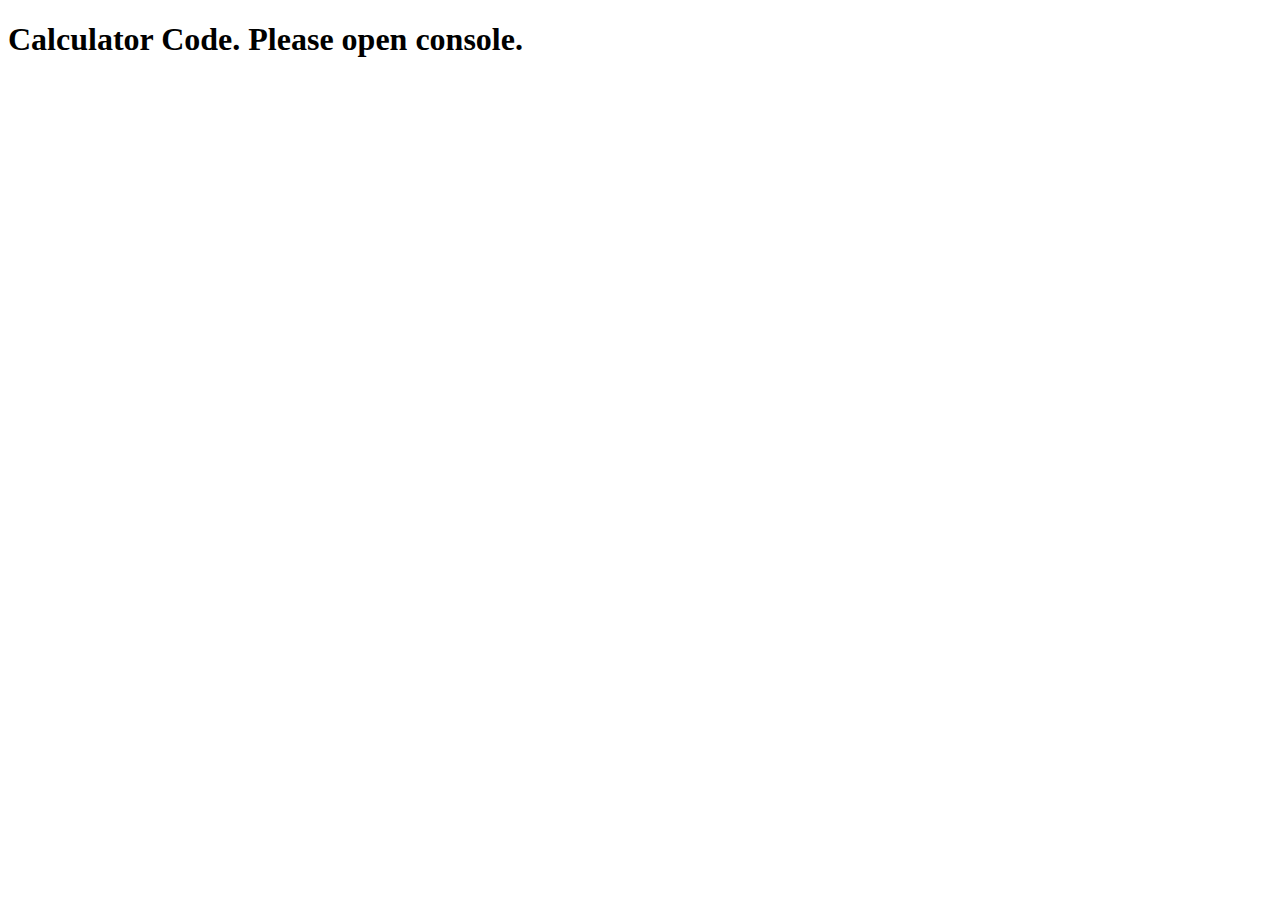
<file: Lab 01/Calculator/index.html>
<!DOCTYPE html>
<html lang="en">
<head>
    <meta charset="UTF-8">
    <meta name="viewport" content="width=device-width, initial-scale=1.0">
    <title>Document</title>
</head>
<body>
    <h1>Calculator Code. Please open console.</h1>
    <script src="assets/js/app.js"></script>
</body>
</html>
</file>
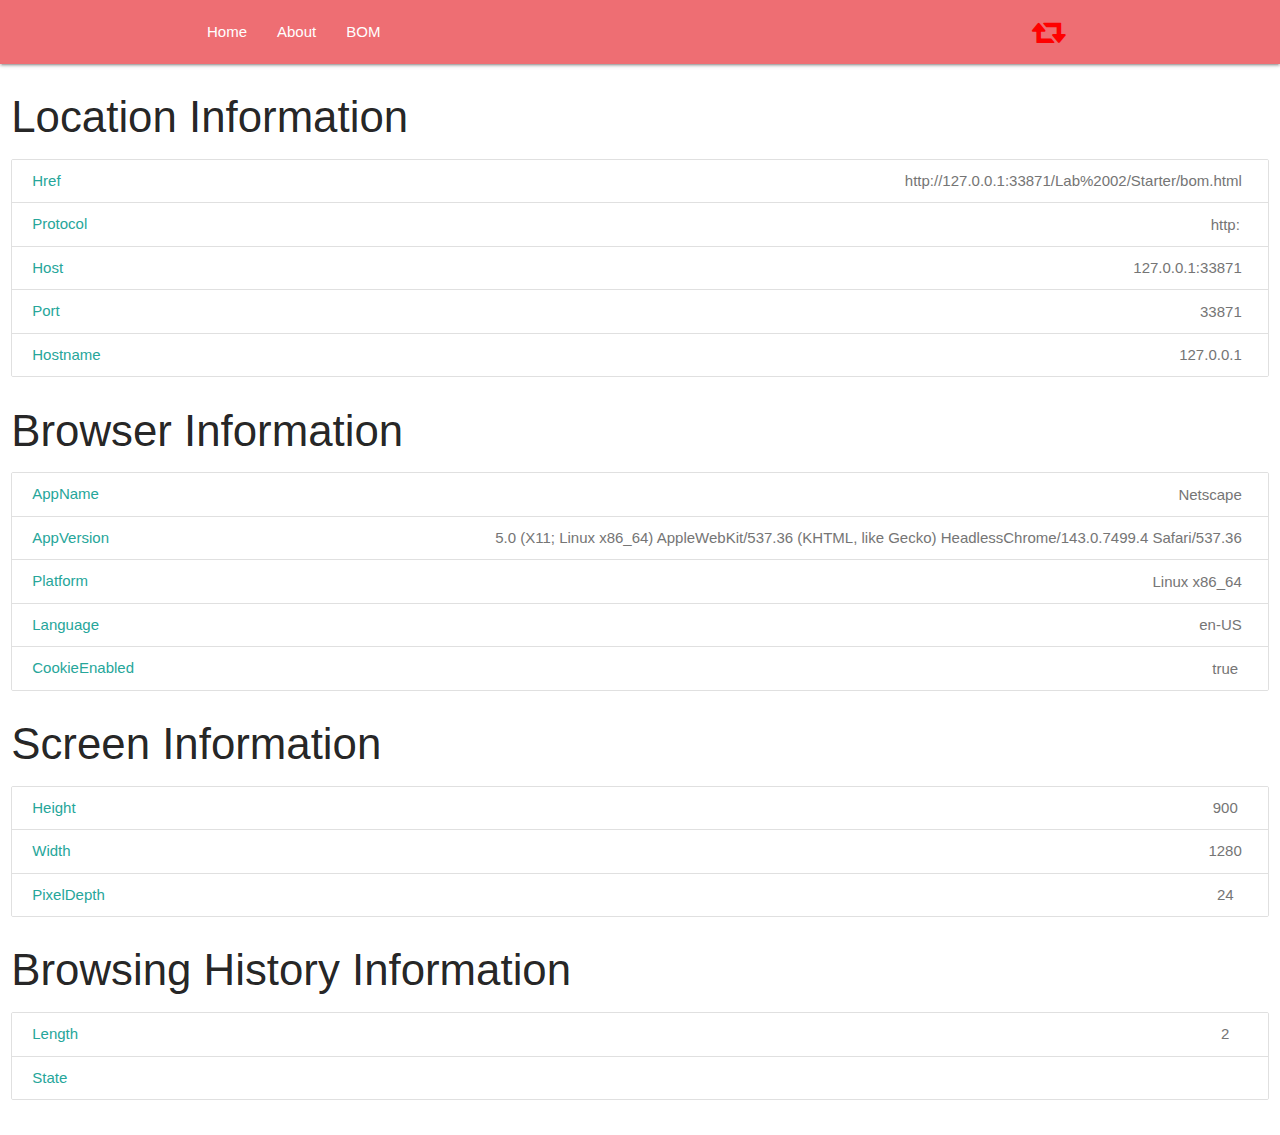
<file: Lab 02/Starter/bom.html>
<!DOCTYPE html>
<html lang="en">

<head>
    <meta charset="UTF-8">
    <meta name="viewport" content="width=device-width, initial-scale=1.0">
    <!-- Materialize Compiled and minified CSS -->
    <link rel="stylesheet" href="https://cdnjs.cloudflare.com/ajax/libs/materialize/1.0.0/css/materialize.min.css">
    <!-- Font Owesome Compiled and minified CSS -->
    <link rel="stylesheet" href="https://stackpath.bootstrapcdn.com/font-awesome/4.7.0/css/font-awesome.min.css" integrity="sha384-wvfXpqpZZVQGK6TAh5PVlGOfQNHSoD2xbE+QkPxCAFlNEevoEH3Sl0sibVcOQVnN" crossorigin="anonymous">
    <!-- Custom Css -->
    <link rel="stylesheet" href="assets/css/style.css">
    <link rel="stylesheet" href="assets/css/materialize.min.css">

    <link rel="shortcut icon" type="image/svg" href="assets/img/tasks-solid.svg" />
    <title>Task List App</title>
</head>

<body>



    <!-- Navigation  -->
    <nav>
        <div class="container">
            <div class="nav-wrapper ">
                <a href="#" class="brand-logo right"><i class="fa fa-retweet"></i></a>
                <ul id="nav-mobile" class="left hide-on-med-and-down">
                    <li><a href="index.html">Home</a></li>
                    <li><a href="">About </a></li>
                    <li><a href="bom.html">BOM</a></li>
                </ul>
            </div>
        </div>

    </nav>

    <!-- End of Navigation  -->


    <!-- Row -->

    <div class="row">
        <div class="col s12">

            <h3>Location Information </h3>
            <div class="collection">

                <a href="#!" class="collection-item">Href<span class="badge">(Answer)</span></a>
                <a href="#!" class="collection-item">Protocol<span class="badge">(Answer)</span></a>
                <a href="#!" class="collection-item">Host<span class="badge">(Answer)</span></a>
                <a href="#!" class="collection-item">Port<span class="badge">(Answer)</span></a>
                <a href="#!" class="collection-item">Hostname<span class="badge">(Answer)</span></a>
            </div>

            <h3>Browser Information </h3>
            <div class="collection">

                <a href="#!" class="collection-item">AppName<span class="badge">(Answer)</span></a>
                <a href="#!" class="collection-item">AppVersion<span class="badge">(Answer)</span></a>
                <a href="#!" class="collection-item">Platform<span class="badge">(Answer)</span></a>
                <a href="#!" class="collection-item">Language<span class="badge">(Answer)</span></a>
                <a href="#!" class="collection-item">CookieEnabled<span class="badge">(Answer)</span></a>
            </div>
            <h3>Screen Information </h3>
            <div class="collection">
                <a href="#!" class="collection-item">Height<span class="badge">(Answer)</span></a>
                <a href="#!" class="collection-item">Width<span class="badge">(Answer)</span></a>
                <a href="#!" class="collection-item">PixelDepth<span class="badge">(Answer)</span></a>
            </div>

            <h3>Browsing History Information </h3>
            <div class="collection">
                <a href="#!" class="collection-item">Length<span class="badge">(Answer)</span></a>
                <a href="#!" class="collection-item">State<span class="badge">(Answer)</span></a>
            </div>
        </div>

    </div>

    <!-- Card Row -->





    <!-- Jquery Compiled and minified JavaScript -->
    <script src="https://code.jquery.com/jquery-3.5.1.js" integrity="sha256-QWo7LDvxbWT2tbbQ97B53yJnYU3WhH/C8ycbRAkjPDc=" crossorigin="anonymous"></script>
    <!-- Materialize Compiled and minified JavaScript -->
    <script src="https://cdnjs.cloudflare.com/ajax/libs/materialize/1.0.0/js/materialize.min.js"></script>

    <!-- Our bom Js  -->
    <script src="assets/js/bom.js"></script>
</body>

</html>
</file>
<file: Lab 02/Starter/assets/css/style.css>
i {
    color: red;
}
</file>
